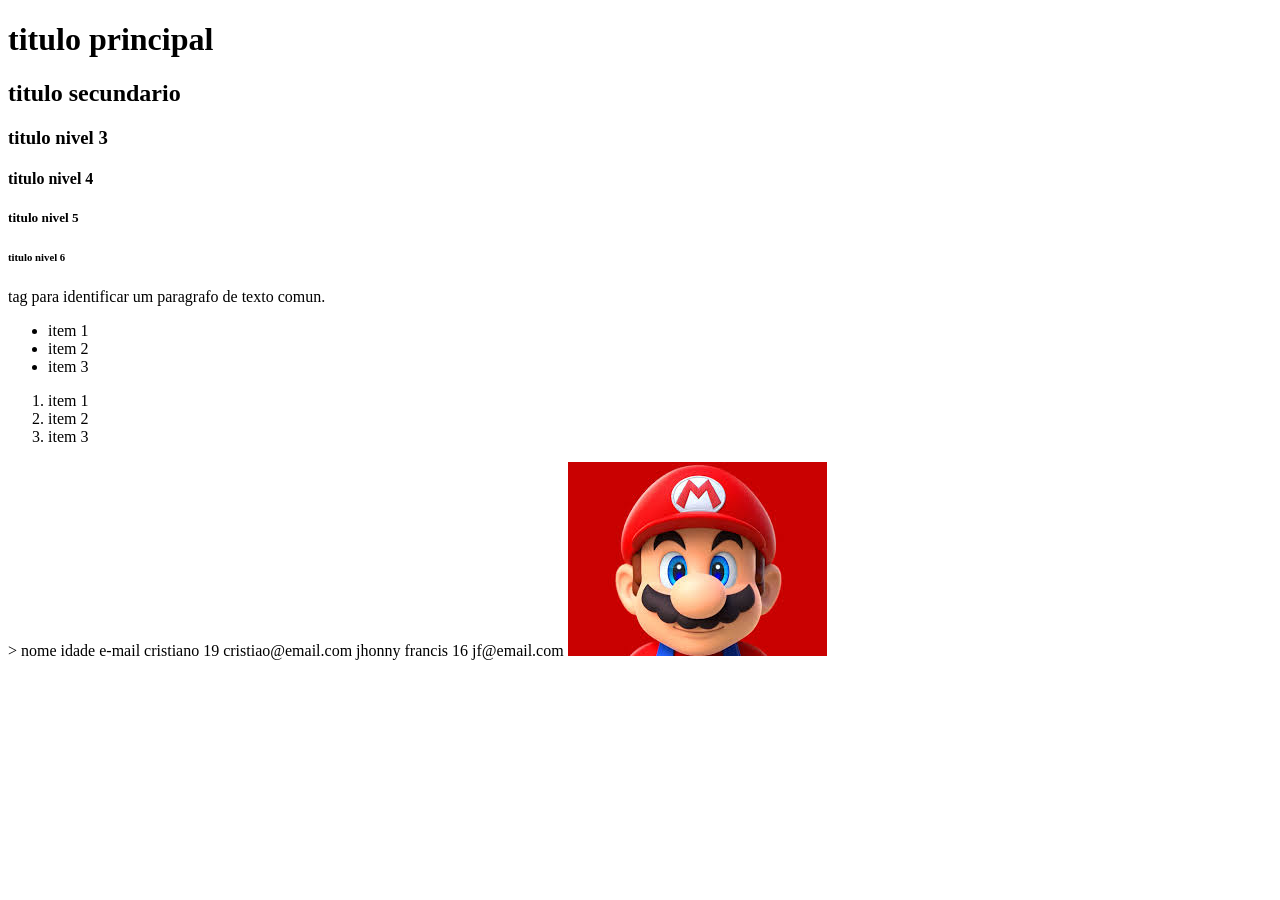
<file: aula-01.html>
<!DOCTYPE html>
<html lang="pt-br"j>
<head>
    <meta charset="UTF-8">
    <meta name="viewport" content="width=device-width, initial-scale=1.0">
    <title>perfil</title>
</head>
<body>
    <!-- tag de comentarios-->
    <!-- 
        tag´s para texto 
        titulo: h1 ate h6
    -->
    <h1>titulo principal</h1>
    <h2>titulo secundario</h2>
    <h3>titulo nivel 3</h3>
    <h4>titulo nivel 4</h4>
    <h5>titulo nivel 5</h5>
    <h6>titulo nivel 6</h6>

    <!-- tag para paragrafo-->
    <p>tag para identificar um paragrafo de texto comun.</p>
  
    <!-- tag para lista: nao ordenada-->
    <ul>
        <li>item 1</li>
        <li>item 2</li>
        <li>item 3</li>
    </ul>

 <!-- tag para lista:  ordenada-->
    <ol>
        <li>item 1</li>
        <li>item 2</li>
        <li>item 3</li>
    </ol>


     <!-- tag para tabelas -->
    >
        <th>
            <td>nome</td>
            <td>idade</td>
            <td>e-mail</td>
        </th>
        
        <tr>
            <td>cristiano</td>
            <td>19</td>
            <td>cristiao@email.com</td>
       
        </tr>
          <td>jhonny francis</td>
          <td>16</td>
          <td>jf@email.com</td>
        </tr>
    
    </table>
     
     <img src="images.jpg"/>
   </body>
</html>
</file>
